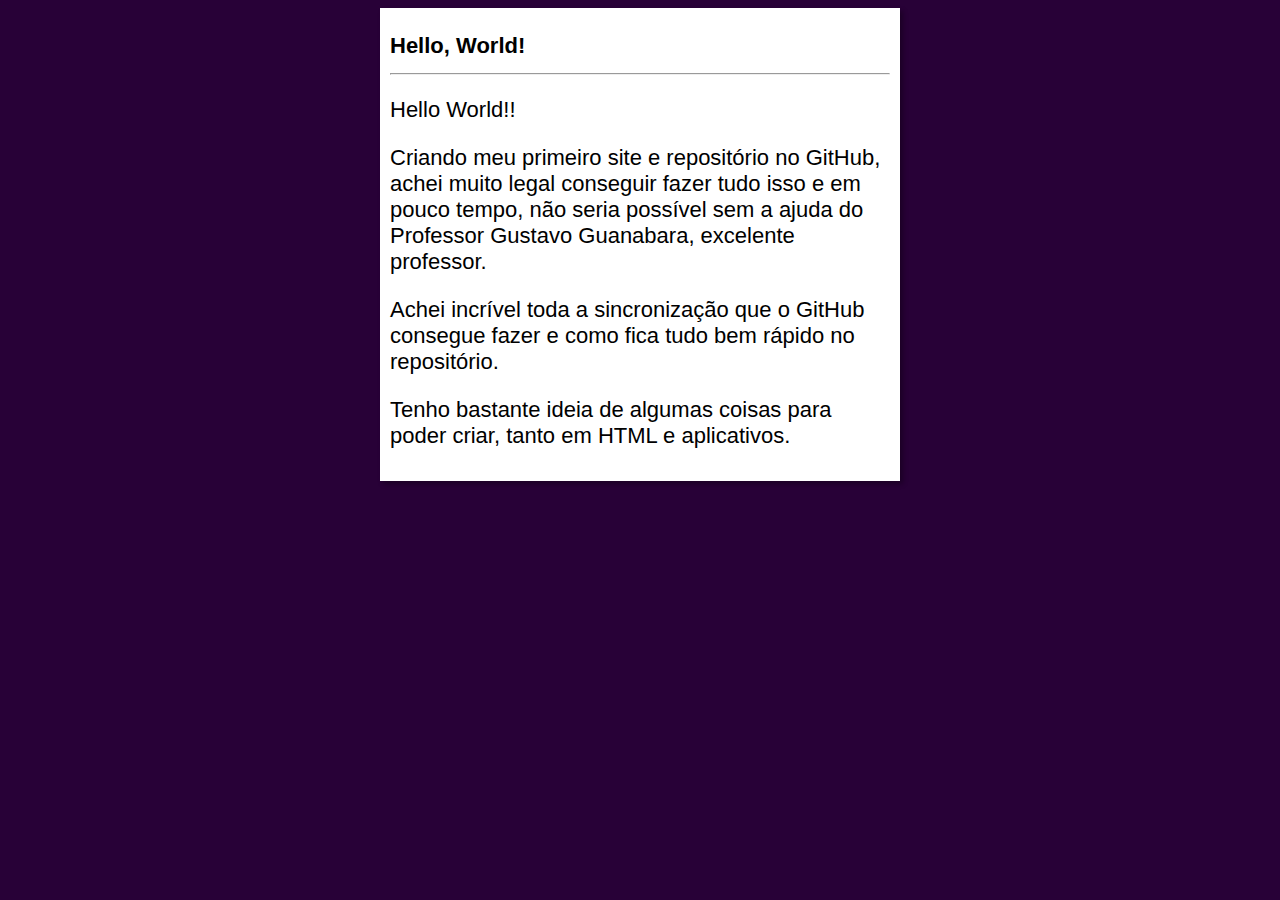
<file: index.html>
<!DOCTYPE html>
<html lang="en">
<head>
    <meta charset="UTF-8">
    <meta http-equiv="X-UA-Compatible" content="IE=edge">
    <meta name="viewport" content="width=, initial-scale=1.0">
    <title>My first site</title>
    <link rel="stylesheet" href="estilos/style.css">
</head>
<body>
    <main>

        <h1>Hello, World!</h1>
    <hr>
    <article>
        <p>Hello World!!</p>
        <p>Criando meu primeiro site e repositório no GitHub, achei muito legal conseguir fazer tudo isso e em pouco tempo, não seria possível sem a ajuda do Professor Gustavo Guanabara, excelente professor.</p>
        <p>Achei incrível toda a sincronização que o GitHub consegue fazer e como fica tudo bem rápido no repositório.</p>
        <p>Tenho bastante ideia de algumas coisas para poder criar, tanto em HTML e aplicativos.</p>
    </article>
    </main>
    
    
</body>
</html>
</file>
<file: estilos/style.css>
*{
    font-family: Arial, Helvetica, sans-serif;
    font-size: 22px;

}
body{
    background-color: rgb(40,01,55);
}

main{
    background-color: white;
    width: 500px;
    margin: auto;
    padding: 10px;
    box-shadow: 3px 3px 5px rgba(0, 0, 0, 0.329);
}
</file>
